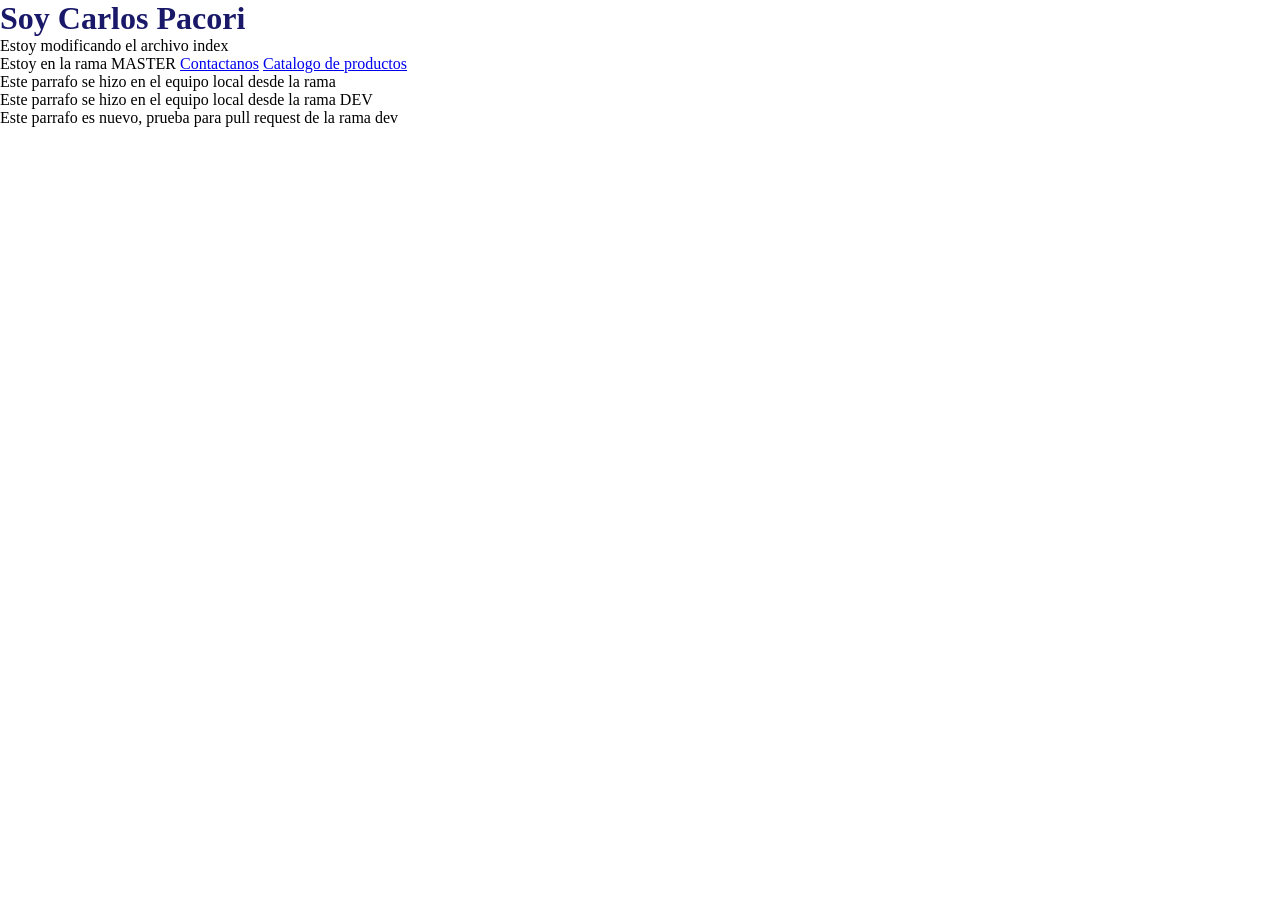
<file: index.html>
<!DOCTYPE html>
<html lang="en">
<head>
    <meta name="viewport" content="width=device-width, initial-scale=1.0">
    <title>MI PORTAFOLIO BIENVENIDO</title>
    <link rel="stylesheet" href="./styles.css">
    
</head>
<body>
    <h1 class="title">Soy Carlos Pacori</h1>
    <p>Estoy modificando el archivo index</p>
    <span> Estoy en la rama MASTER</span>
    <a href="./conctact.html">Contactanos</a>
    <a href="./products.html">Catalogo de productos</a>
        <p>Este parrafo se hizo en el equipo local desde la rama </p>
        <p>Este parrafo se hizo en el equipo local desde la rama DEV</p>
        <p>Este parrafo es nuevo, prueba para pull request de la rama dev</p>

    </div>
</body>
</html>
</file>
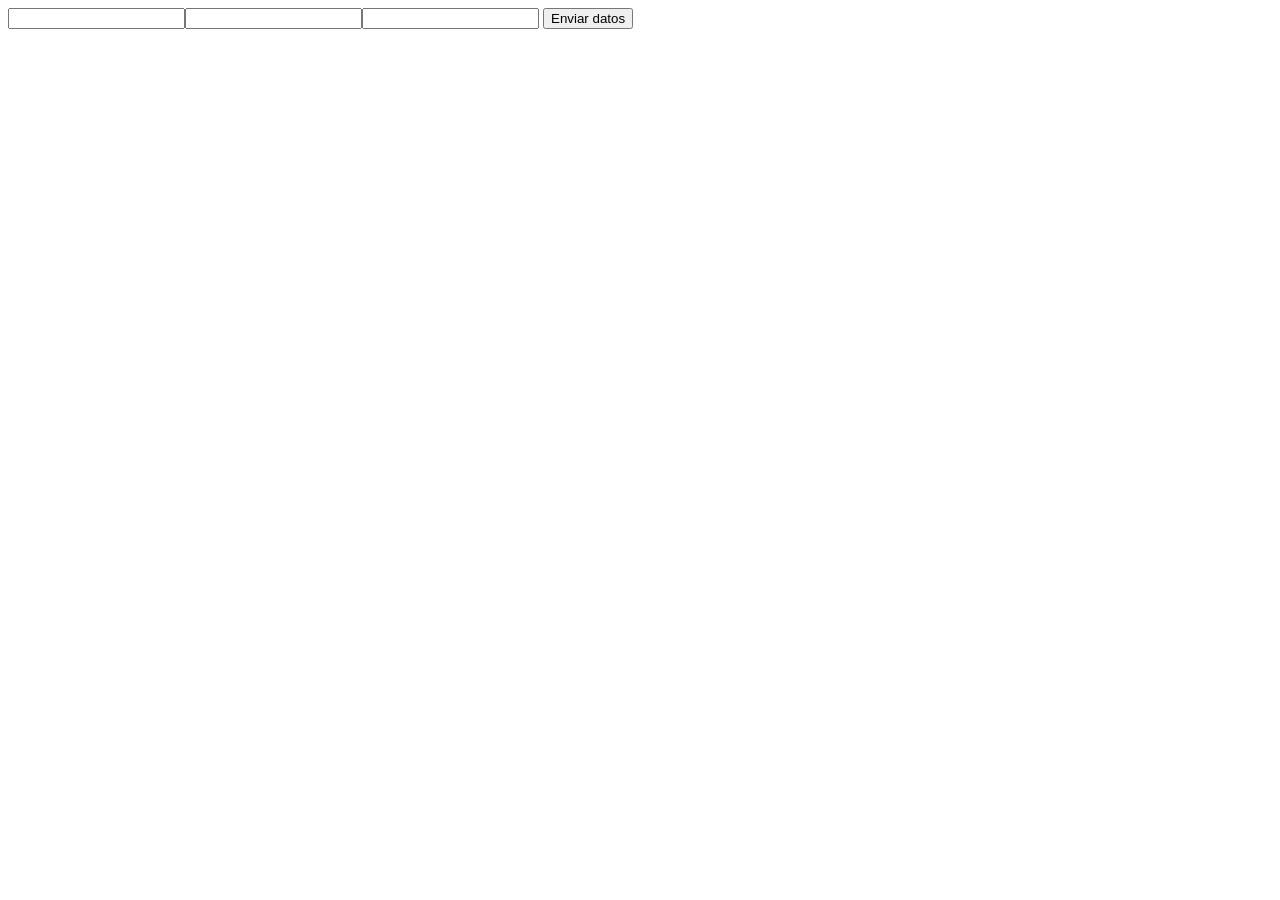
<file: conctact.html>
<!DOCTYPE html>
<html lang="en">
<head>
    <meta charset="UTF-8">
    <meta name="viewport" content="width=device-width, initial-scale=1.0">
    <title>Document</title>
</head>
<body>
    <form  action="">
        <input type="text"><input type="text"><input type="text">
        <button>Enviar datos</button>
    </form>
</body>
</html>
</file>
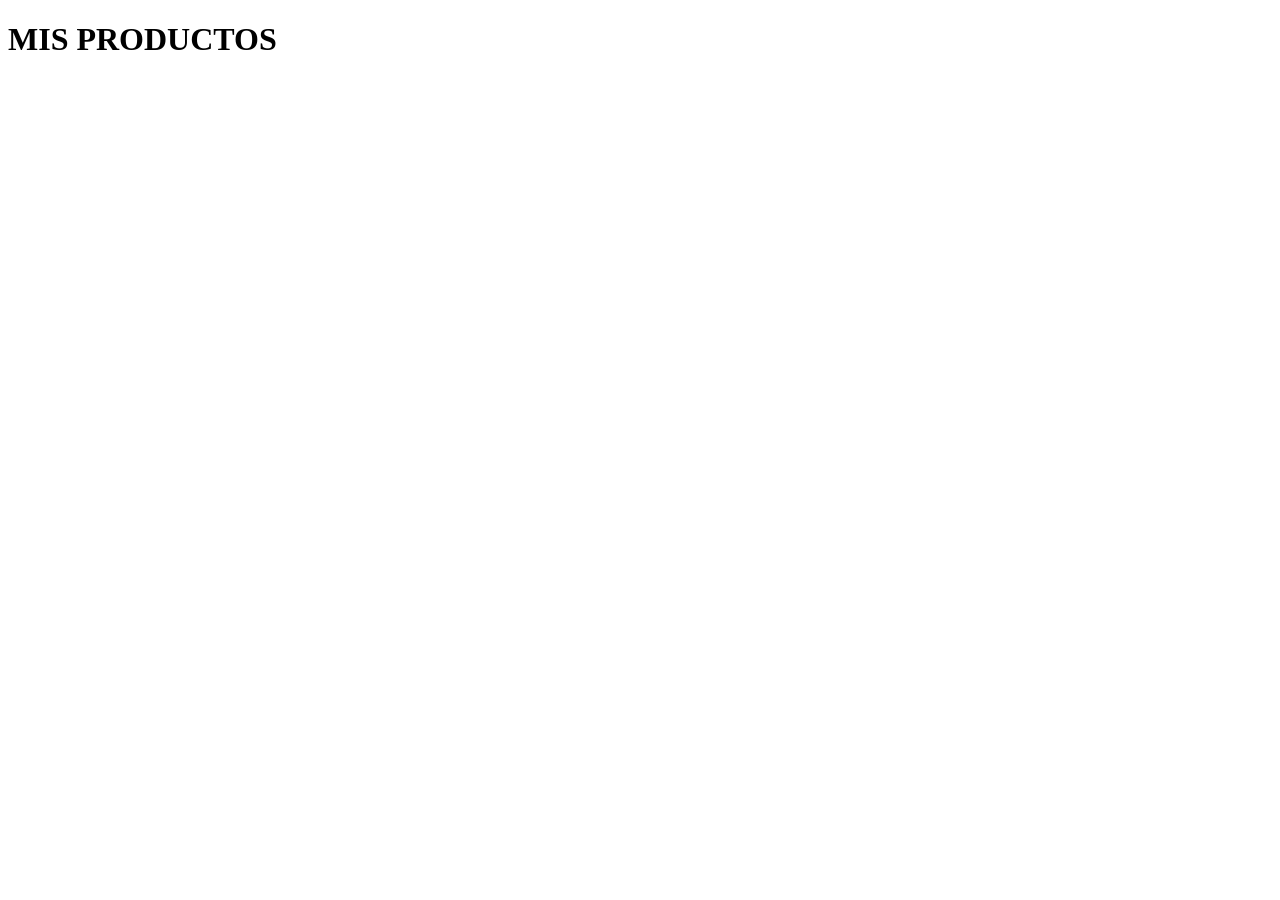
<file: products.html>
<!DOCTYPE html>
<html lang="en">
<head>
    <meta charset="UTF-8">
    <meta name="viewport" content="width=device-width, initial-scale=1.0">
    <title>PRODUCTOS</title>
</head>
<body>
    <h1>MIS PRODUCTOS</h1>
</body>
</html>
</file>
<file: styles.css>
*{
    margin: 0;
    padding: 0;
    
}

h1{
    color: rgb(26, 25, 105);
    
}
</file>
